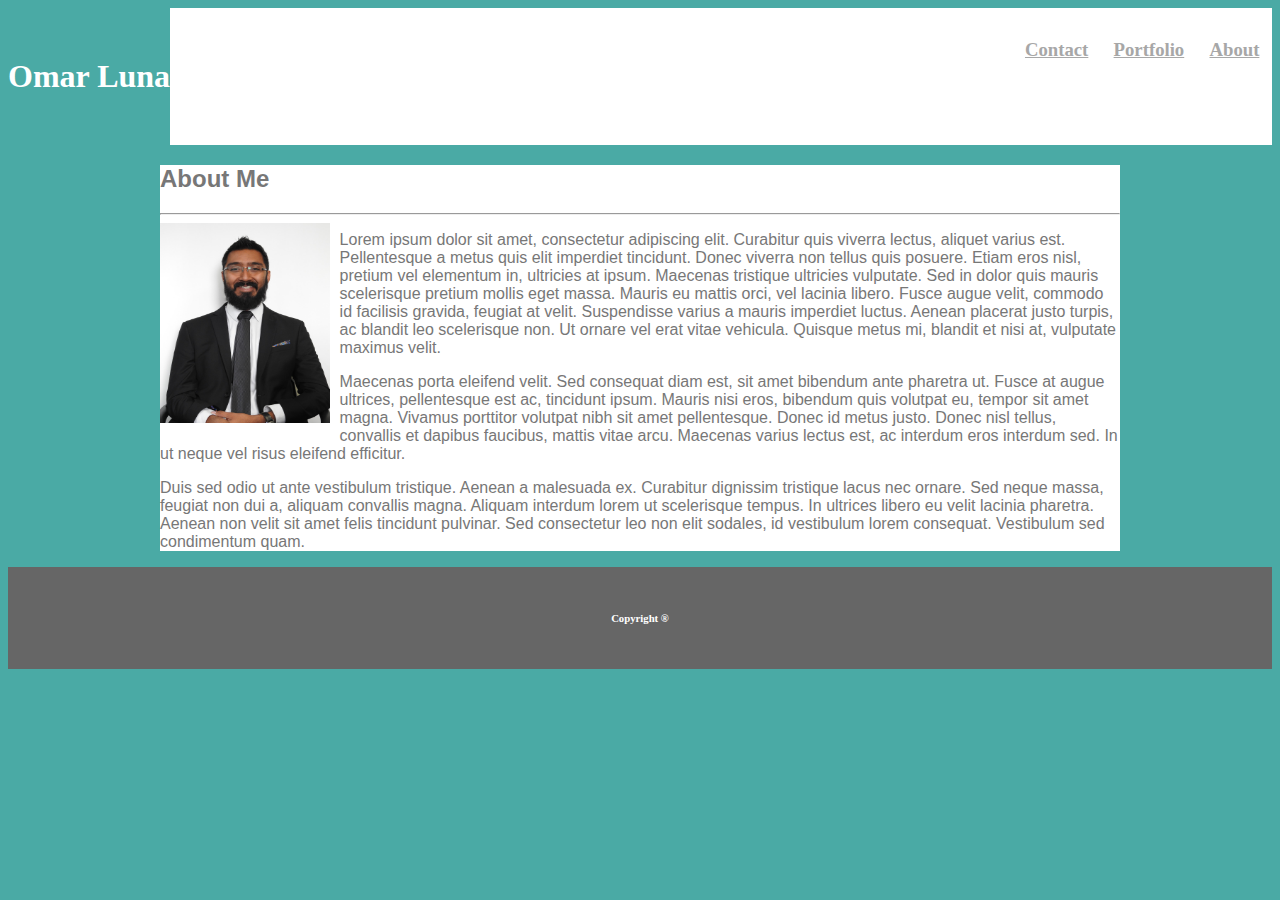
<file: index.html>
<!DOCTYPE html>
<html lang="EN">
    <head>
        <meta charset="UTF-8">
        <title>Portfolio</title>
        <link rel="stylesheet" href="assets/css/style.css">
        <section class="header" id="full">
            <h1>Omar Luna</h1>
            <h3><a href="index.html" id="menu">About</a></h3>
            <h3><a href="portfolio.html" id="menu">Portfolio</a></h3>
            <h3><a href="contact.html" id="menu">Contact</a></h3>
        </section>
    </head>

    <body>
        <section class="container">
            <h2>About Me</h2>
            <hr>
            <img src="assets/images/profile_OLC.jpg" alt="profile_picture" id="profile-pic">
            <p>Lorem ipsum dolor sit amet, consectetur adipiscing elit. Curabitur quis viverra lectus, aliquet varius est. Pellentesque a metus quis elit imperdiet tincidunt. Donec viverra non tellus quis posuere. Etiam eros nisl, pretium vel elementum in, ultricies at ipsum. Maecenas tristique ultricies vulputate. Sed in dolor quis mauris scelerisque pretium mollis eget massa. Mauris eu mattis orci, vel lacinia libero. Fusce augue velit, commodo id facilisis gravida, feugiat at velit. Suspendisse varius a mauris imperdiet luctus. Aenean placerat justo turpis, ac blandit leo scelerisque non. Ut ornare vel erat vitae vehicula. Quisque metus mi, blandit et nisi at, vulputate maximus velit.</p>
            <p>Maecenas porta eleifend velit. Sed consequat diam est, sit amet bibendum ante pharetra ut. Fusce at augue ultrices, pellentesque est ac, tincidunt ipsum. Mauris nisi eros, bibendum quis volutpat eu, tempor sit amet magna. Vivamus porttitor volutpat nibh sit amet pellentesque. Donec id metus justo. Donec nisl tellus, convallis et dapibus faucibus, mattis vitae arcu. Maecenas varius lectus est, ac interdum eros interdum sed. In ut neque vel risus eleifend efficitur.</p>
            <p>Duis sed odio ut ante vestibulum tristique. Aenean a malesuada ex. Curabitur dignissim tristique lacus nec ornare. Sed neque massa, feugiat non dui a, aliquam convallis magna. Aliquam interdum lorem ut scelerisque tempus. In ultrices libero eu velit lacinia pharetra. Aenean non velit sit amet felis tincidunt pulvinar. Sed consectetur leo non elit sodales, id vestibulum lorem consequat. Vestibulum sed condimentum quam.</p>
        </section>
    </body>

    <footer>
        <h6>Copyright &reg;</h6>
    </footer>
</html>
</file>
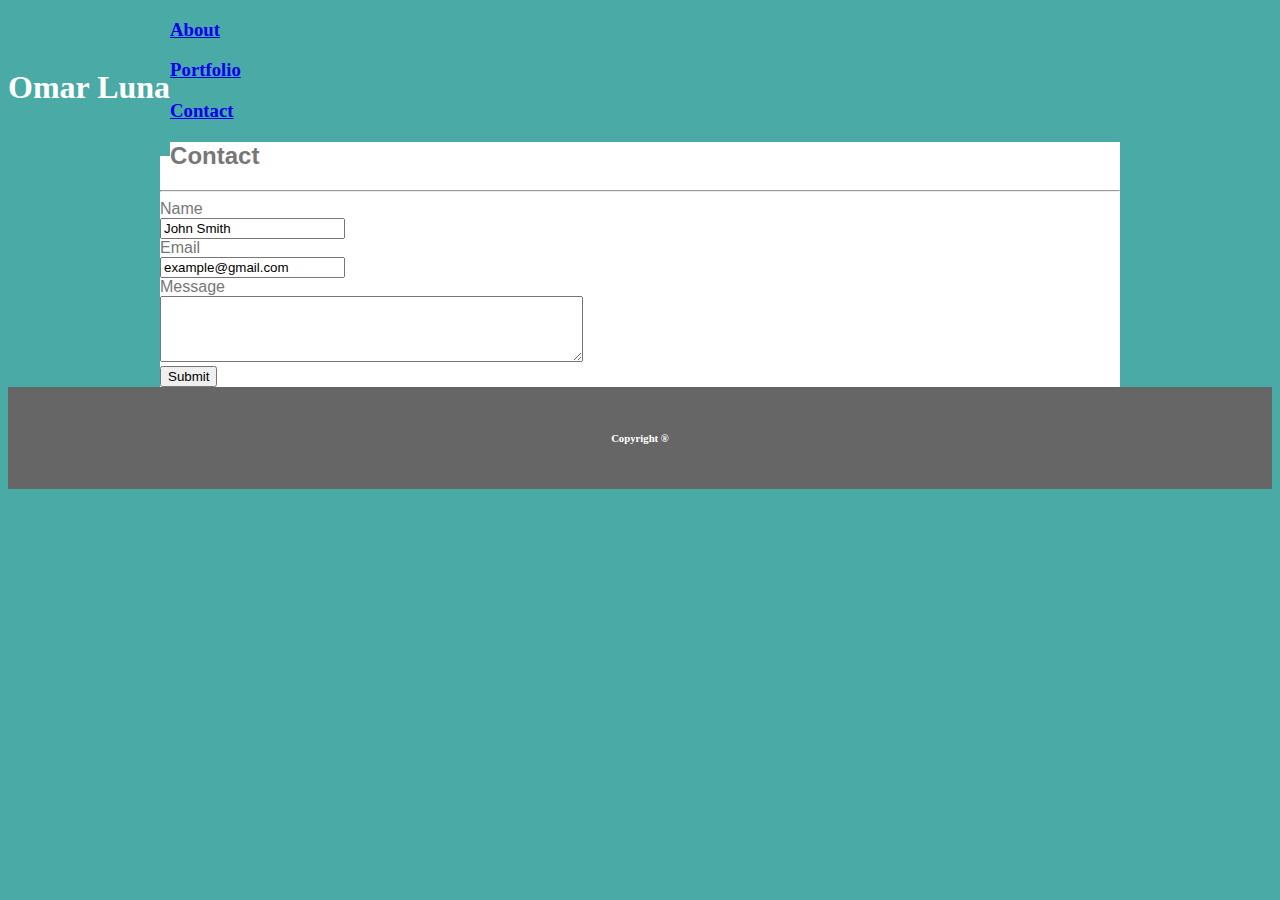
<file: contact.html>
<!DOCTYPE html>
<html lang="EN">
    <head>
        <meta charset="UTF-8">
        <title>Portfolio</title>
        <link rel="stylesheet" href="assets/css/style.css">
        <h1>Omar Luna</h1>
        <h3><a href="index.html">About</a></h3>
        <h3><a href="portfolio.html">Portfolio</a></h3>
        <h3><a href="contact.html">Contact</a></h3>
    </head>

    <body>
        <div class="container">
            <h2>Contact</h2>
            <hr>
            <form>
                Name  <br>
                <input type="text" name="name" value="John Smith"/><br>
                Email  <br>
                <input type="email" name="email" value="example@gmail.com"/><br>
                Message <br>
                <textarea name="message" rows="4" cols="50">

                </textarea><br>
                <input type="submit" name="submit" value="Submit"/>
            </form>
        </div>
    </body>

    <footer>
        <h6>Copyright &reg;</h6>
    </footer>
</html>
</file>
<file: assets/css/style.css>
head{
    background-color: #4aaaa5;
    border-color: #cccccc;
}

#full {
    width: 100%;
    overflow: auto;
    clear: both;
}

.header{
    background-color: #ffffff;
    /* padding: 3.5%; */
}

h1{
    background-color: #4aaaa5;
    color: #ffffff;
    float: left;
    padding: 50px 0;
    margin: 0;
    /* margin-bottom: 50px; */
}
#menu{
    color: #a7a7a7;
    float: right;
    padding: 1%;
}
.container{
    margin: 0 auto;
    background-color: #ffffff;
    width: 960px;
    color: #777777;
    font-family: 'Arial', 'Helvetica Neue', Helvetica, sans-serif;
}
img{
    float: left;
    width: 170px;
    height: 200px;
    padding-right: 1%;
    padding-bottom: 1%;
}
body{
    background-color: #4aaaa5;
}
footer{
    padding: 20px;
    text-align: center;
    color: #ffffff;
    background-color: #666666;
}
</file>
